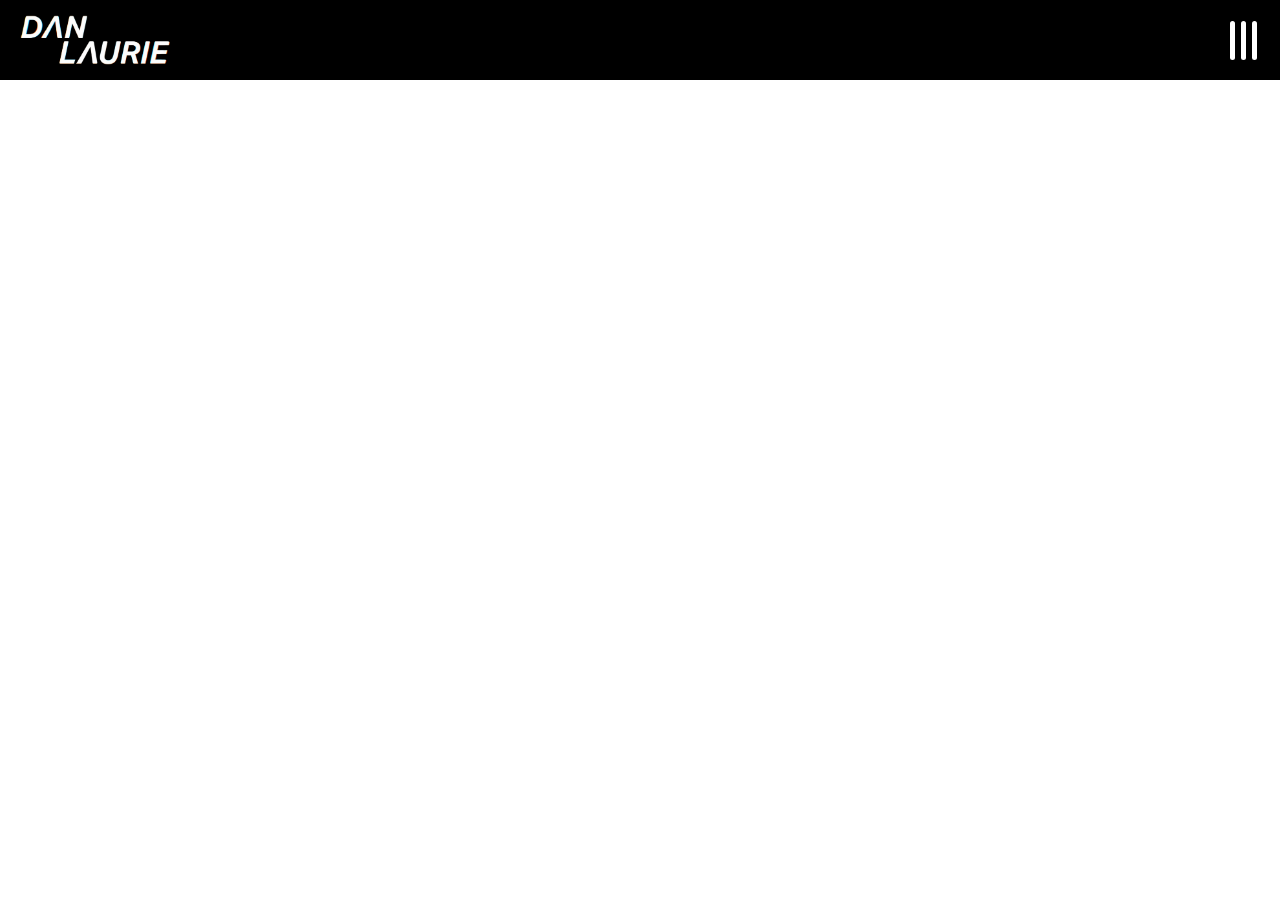
<file: index.html>
<!DOCTYPE html>
<html lang="en">

<head>
  <meta charset="UTF-8" />
  <meta name="viewport" content="width=device-width, initial-scale=1.0" />
  <link rel="stylesheet" href="css/styles.css" />
  <title>Dan Laurie</title>
  <link href="https://fonts.googleapis.com/css2?family=Montserrat:wght@400;600&display=swap" rel="stylesheet">
  <link href="https://fonts.googleapis.com/css2?family=Righteous&display=swap" rel="stylesheet">
  <link rel="icon" href="favicon.ico" type="image/x-icon">
</head>

<body>
  <main>
    <header>
      <img class="logo" src="images/logo-new.png" alt="logo">
      <nav>
        <div></div>
        <div></div>
        <div></div>
      </nav>
    </header>
  </main>
</body>

</html>
</file>
<file: css/styles.css>
body {
  margin: 0;
}

header {
  background-color: black;
  padding: 15px 20px;
  display: flex;
  justify-content: space-between;
  align-items: center;
}

.logo {
  width: 150px;
}

nav div {
  width: 5px;
  background-color: white;
  border-radius: 5px;
  margin: 3px;
}

nav {
  display: flex;
  height: 45px;
}

nav:hover {
  cursor: pointer;
}
</file>
